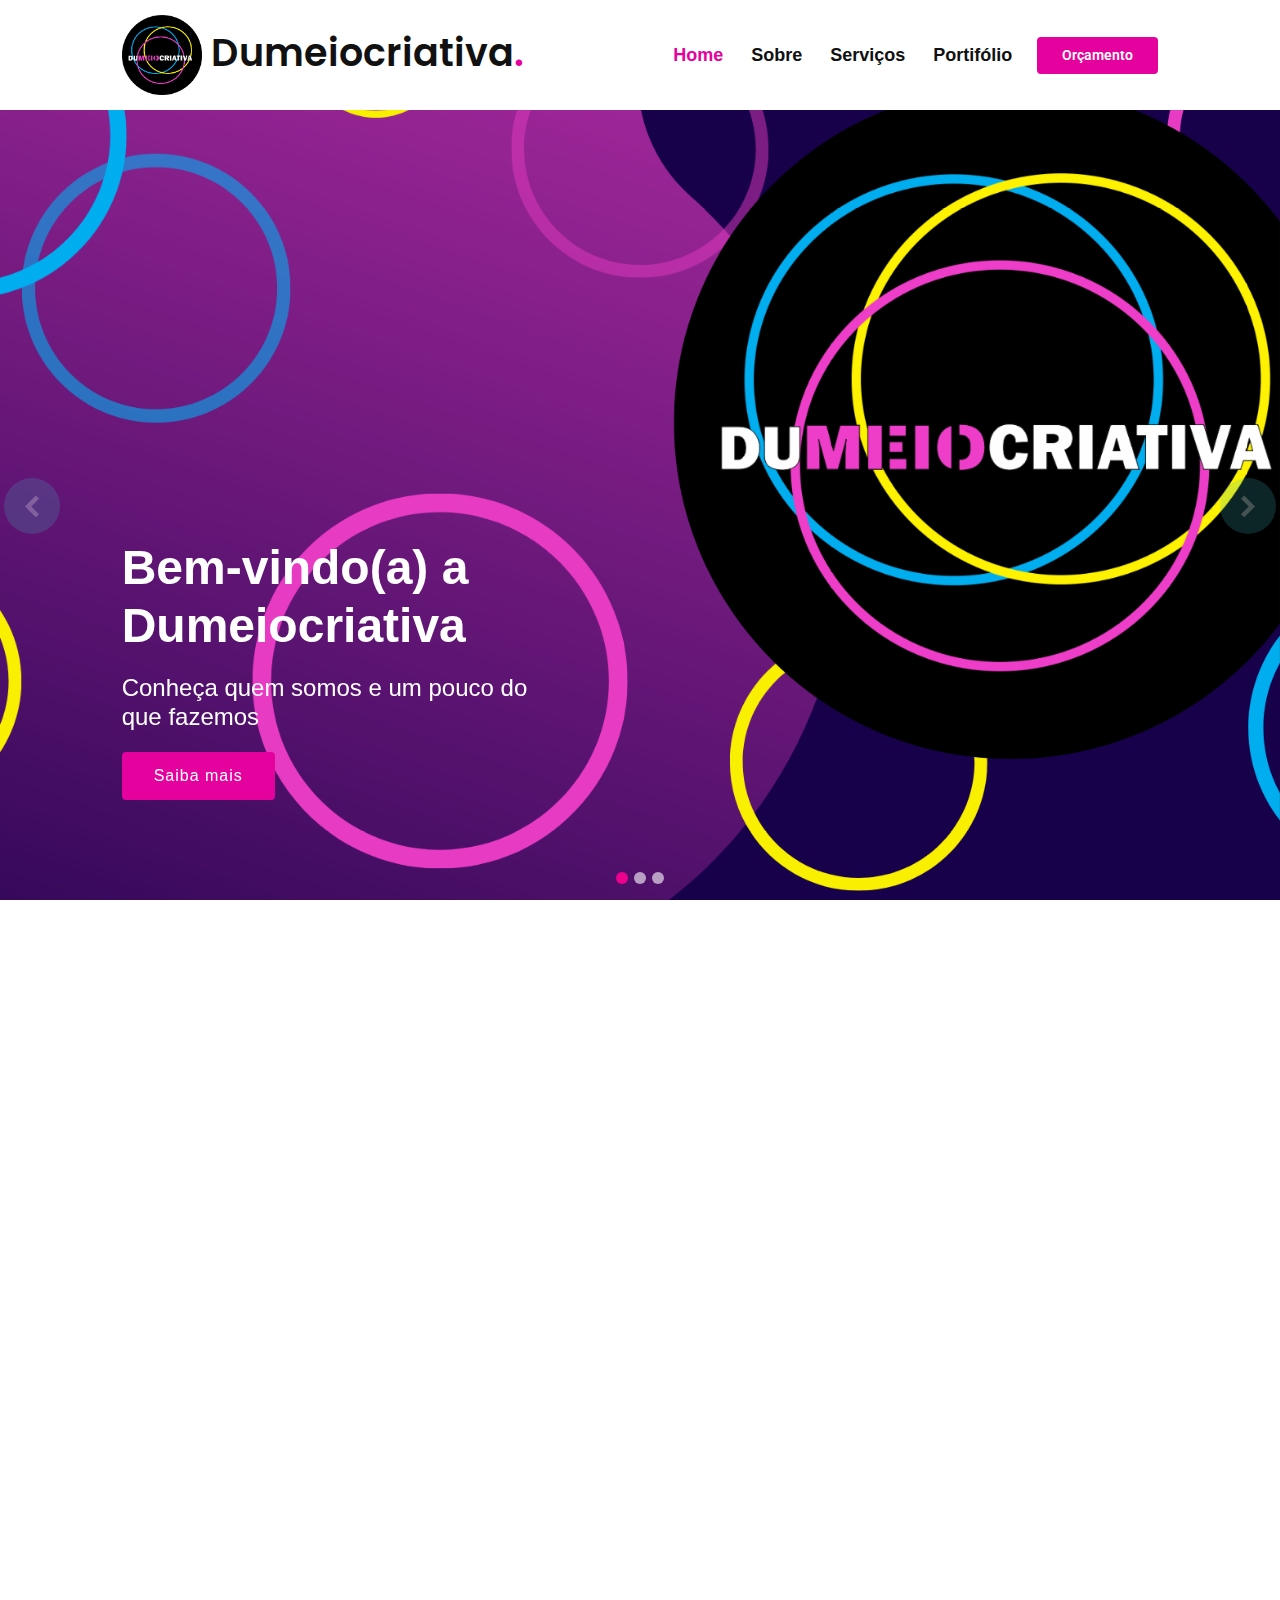
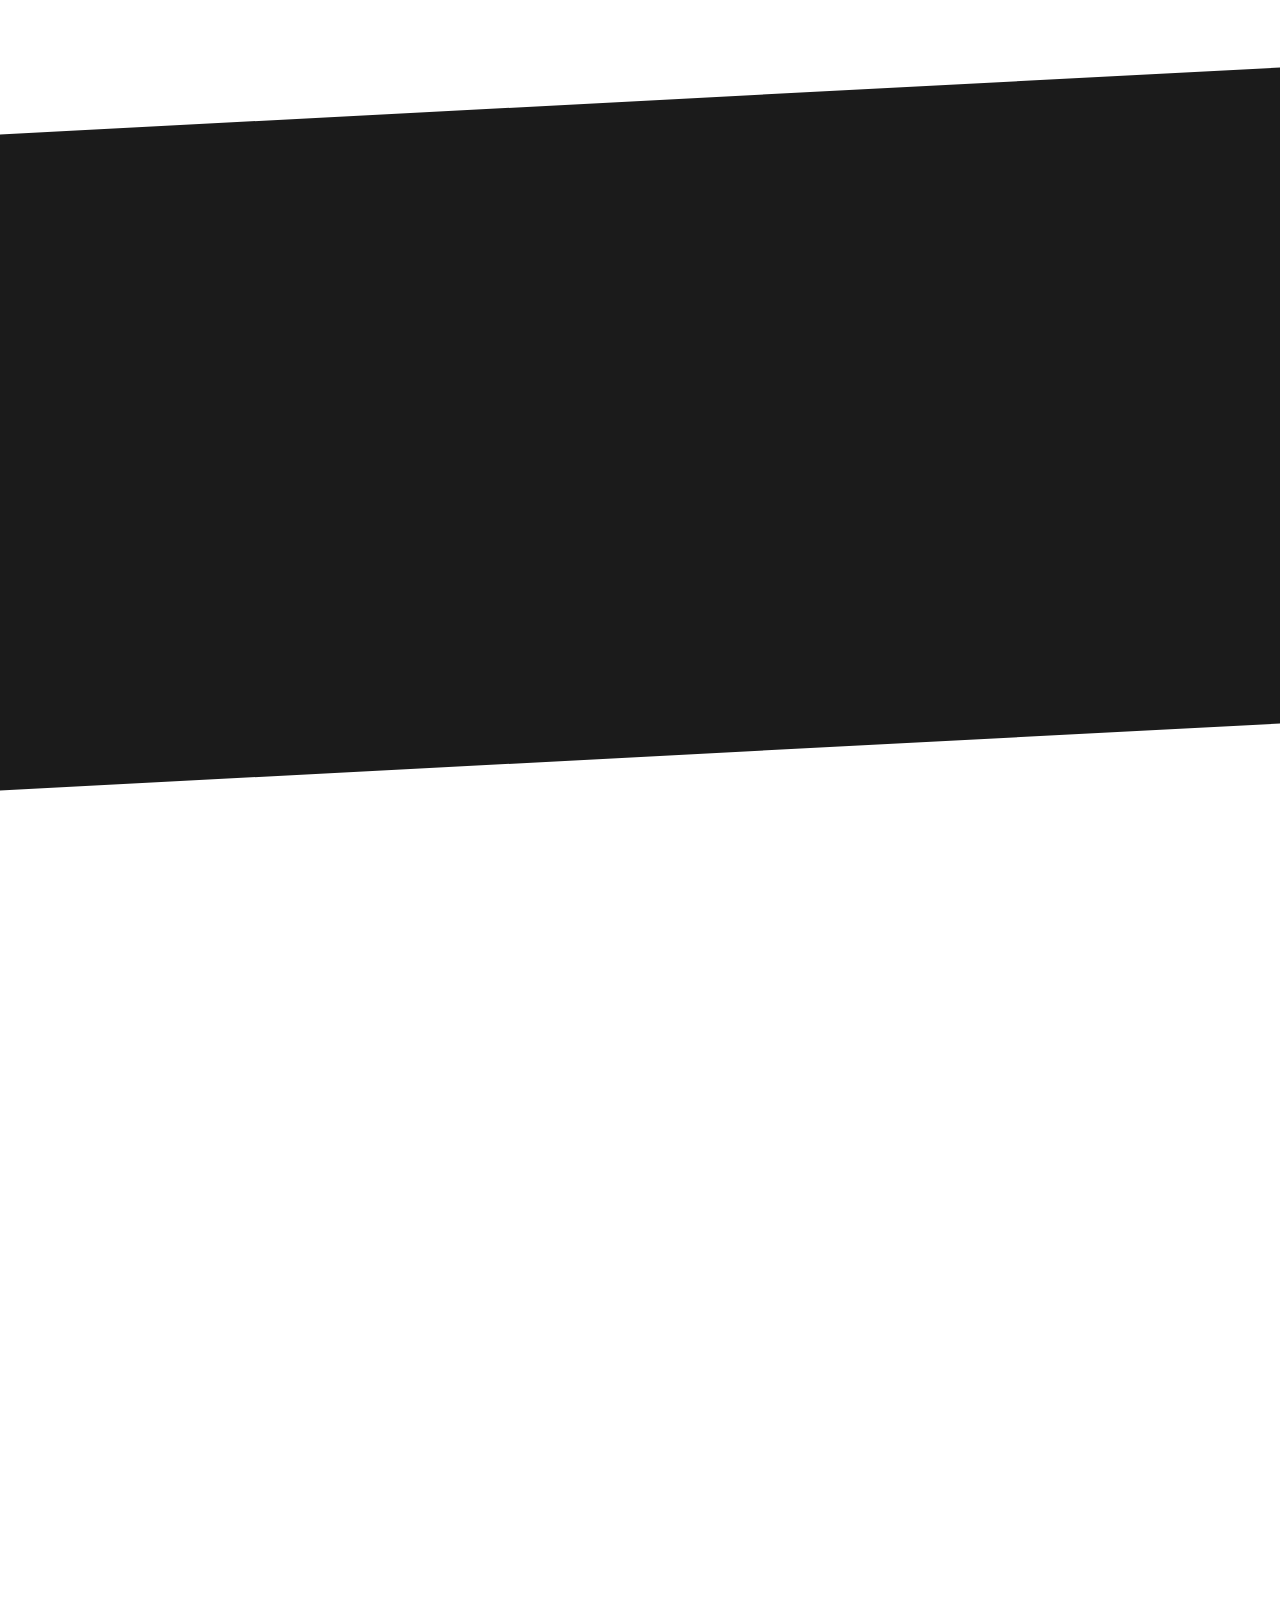
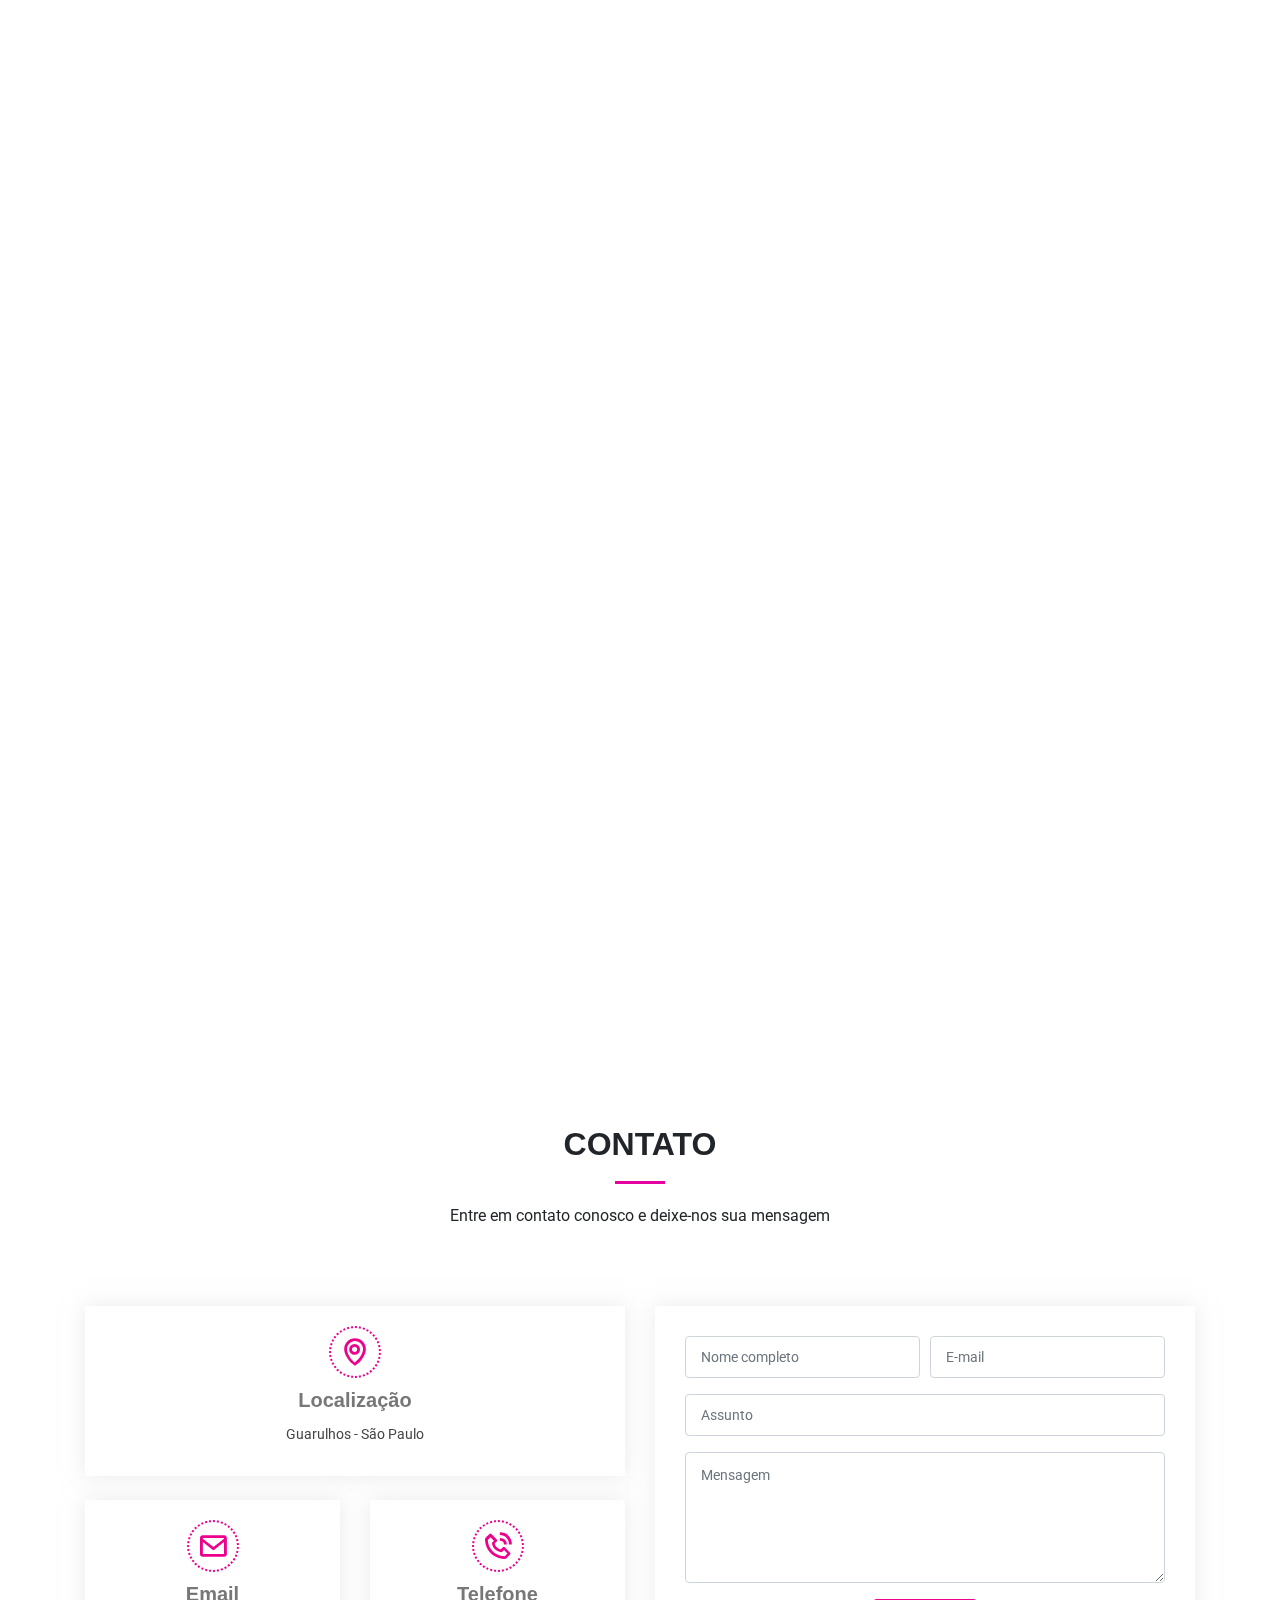
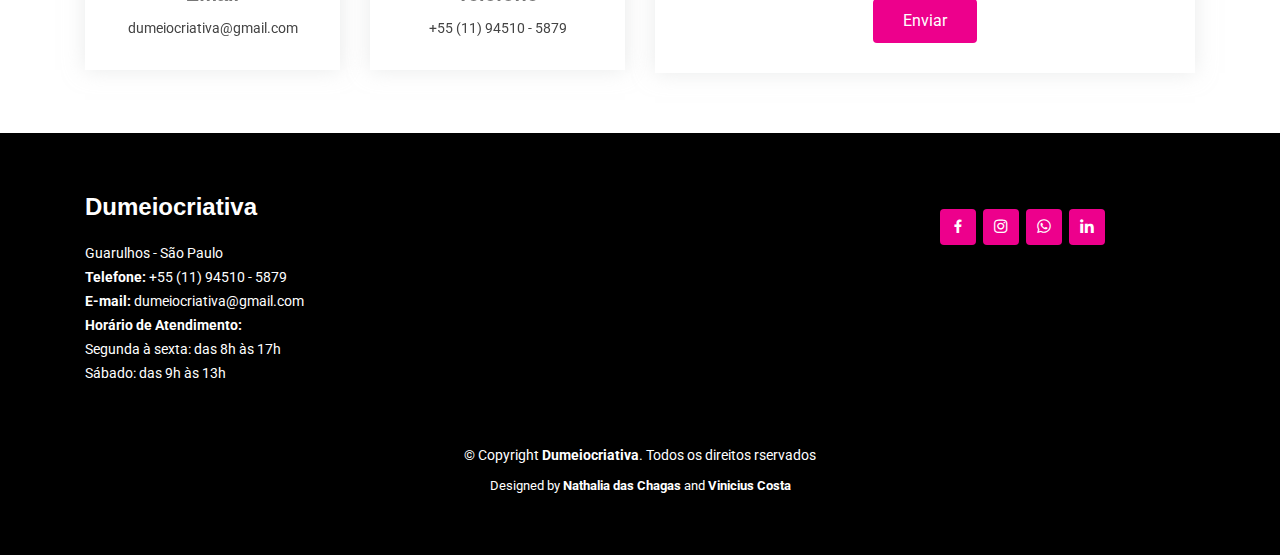
<file: dumeiocriativa/index.html>
<!DOCTYPE html>
<html>

<head>

 <title>Dumeiocriativa</title>
 <meta http-equiv="Content-Type" content="text/html;charset=UTF-8"/>
 <meta http-equiv="content-type" content="application/xhtml+xml; charset=UTF-8"/>
 <meta name="viewport" content="width=device-width, initial-scale=1" /> <!-- fornece instruções ao navegador sobre como controlar as dimensões e a escala da página --> 
 <meta name = "description" content = "Dumeiocriativa"/>
 <meta name = "author" content = "Nathalia Assunção das Chagas"/>

  <!-- Google Fonts -->
  <link href="https://fonts.googleapis.com/css?family=Open+Sans:300,300i,400,400i,600,600i,700,700i|Roboto:300,300i,400,400i,500,500i,600,600i,700,700i|Poppins:300,300i,400,400i,500,500i,600,600i,700,700i" rel="stylesheet">

 <!-- Arquivo CSS (está dentro da pasta assents/css) -->
 <link href="assets/css/style.css" rel="stylesheet">

  <!-- Arquivos CSS online -->
  <link href="assets/vendor/bootstrap/css/bootstrap.min.css" rel="stylesheet">

  <link href="assets/vendor/icofont/icofont.min.css" rel="stylesheet">

  <link href="assets/vendor/boxicons/css/boxicons.min.css" rel="stylesheet">

  <link href="assets/vendor/animate.css/animate.min.css" rel="stylesheet">

  <link href="assets/vendor/owl.carousel/assets/owl.carousel.min.css" rel="stylesheet">

  <link href="assets/vendor/venobox/venobox.css" rel="stylesheet">

  <link href="assets/vendor/aos/aos.css" rel="stylesheet">

  <link rel="shortcut icon" type="Image/x-icon" href="assets/img/Logo dumeio_png2.png"/>

</head>

<body>
 
  <!-- ======= Código do menu ======= -->
  <header id="header" class="fixed-top">
    <div class="container-fluid">
      <div class="row justify-content-center">
        <div class="col-xl-10 d-flex align-items-center">
          <h1 class="logo mr-auto"><img src="assets/img/Logo dumeio_png2.png" alt=""><a href="index.html">  Dumeiocriativa<span>.</span></a></h1>
          
  
          <nav class="nav-menu d-none d-lg-block">
            <ul>
              <li class="active"><a href="#header">Home</a></li>
              <li><a href="#about">Sobre</a></li>
              <li><a href="#services">Serviços</a></li>
              <li><a href="#gallery">Portifólio</a></li>
            </ul>
          </nav><!-- .nav-menu -->
  
          <a href="#contact" class="get-started-btn scrollto">Orçamento</a>
        </div>
      </div>
  
    </div>
  </header><!-- =======Fim do código do menu ======= -->

  <!-- ======= Código da sessão principal - sessão home (hero)/ carrousel ======= -->
  <section id="hero">
    <div id="heroCarousel" class="carousel slide carousel-fade" data-ride="carousel">

      <ol class="carousel-indicators" id="hero-carousel-indicators"></ol>

      <div class="carousel-inner" role="listbox">

        <!-- Slide 1 -->
        <div class="carousel-item active" style="background-image: url(assets/img/1.png)"> <!-- carrousel -->
          <div class="container-fluid" data-aos="zoom-out" data-aos-delay="100">
            <div class="row justify-content-center">
              <div class="col-xl-10">
                <div class="row">
                  <div class="col-xl-5">
                    <h1>Bem-vindo(a) a <span>Dumeiocriativa</span></h2>
                    <h2>Conheça quem somos e um pouco do que fazemos</h2>
                    <a href="#sobre" class="btn-get-started scrollto">Saiba mais</a>
                  </div>
                </div>
              </div>
            </div>
          </div>
        </div>

        <!-- Slide 2 -->
        <div class="carousel-item" style="background-image: url(assets/img/2.png)"> <!-- carrousel -->
          <div class="container-fluid" data-aos="zoom-out" data-aos-delay="100">
            <div class="row justify-content-center">
              <div class="col-xl-10">
                <div class="row">
                  <div class="col-xl-5">
                    <h1>Conheça nossas Redes Sociais</h2>
                    <h2>Conheça um pouco mais da nossa equipe visitando nossas redes sociais</h1>
                    <a href="https://linktr.ee/dumeiocriativa" class="btn-get-started scrollto">Visite</a>
                  </div>
                </div>
              </div>
            </div>
          </div>
        </div>

        <!-- Slide 3 -->
        <div class="carousel-item" style="background-image: url(assets/img/3.png)">
          <div class="container-fluid" data-aos="zoom-out" data-aos-delay="100">
            <div class="row justify-content-center">
              <div class="col-xl-10">
                <div class="row">
                  <div class="col-xl-5">
                    <h1>Em Breve</h2>
                    <h2>Logo mais estaremos disponibilizando compras pelo nosso site!</h1>
                    <a href="#contact" class="btn-get-started scrollto">Faça um orçamento</a> <!-- botão que leva para a sessão 'orçamento'-->
                  </div>
                </div>
              </div>
            </div>
          </div>
        </div>

      </div>

      <a class="carousel-control-prev" href="#heroCarousel" role="button" data-slide="prev">
        <span class="carousel-control-prev-icon icofont-simple-left" aria-hidden="true"></span>
        <span class="sr-only">Previous</span>
      </a>

      <a class="carousel-control-next" href="#heroCarousel" role="button" data-slide="next">
        <span class="carousel-control-next-icon icofont-simple-right" aria-hidden="true"></span>
        <span class="sr-only">Next</span>
      </a>

    </div>
  </section><!-- =======Fim do código do carrousel======= -->

  <main id="main">

    <section id="about" class="about">
      <div class="container" data-aos="fade-up">
  
        <div class="section-title">
          <h2>Sobre Nós</h2>
          <p> A DuMeio é uma empresa que fornece produtos gráficos com um ótimo design</p>
        </div>
  
        <div class="row">
          <div class="col-lg-6" data-aos="fade-right">
            <img src="assets/img/Logo_dumeio.png" class="img-fluid" alt="">
          </div>
          <div class="col-lg-6 pt-4 pt-lg-0 content" data-aos="fade-left">
            <h3>DuMeio: o seu produto com o melhor design</h3>
            <p>
              A DuMeio nasceu em 2020 como uma empresa que atende serviços e produtos personalizados com um ótimo design e com alta qualidade.
            </p>
          
            
          </div>
        </div>
  
      </div>
    </section>

    <!-- ======= sobre Section ======= -->
    <section id="sobre" class="about section-bg">
      <div class="container" data-aos="fade-up">

        <div class="row no-gutters">
          <div class="content col-xl-5 d-flex align-items-stretch">
            <div class="content">
              <h3>Conheça alguns dos conceitos que seguimos</h3>
              <p>
                Apenas um textinho aleatório para o campo não ficar vazio
              </p>
              <a href="#" class="about-btn"><span>Sobre nós</span> <i class="bx bx-chevron-right"></i></a>
            </div>
          </div>
          <div class="col-xl-7 d-flex align-items-stretch">
            <div class="icon-boxes d-flex flex-column justify-content-center">
              <div class="row">
                <div class="col-md-6 icon-box" data-aos="fade-up" data-aos-delay="100">
                  <i class="icofont-favourite"></i>
                  <h4>Nosso Diferencial</h4>
                  <i class="icofont-check-circled"></i>Fazemos entregas rápidas, produtos de qualidade e focamos sempre no melhor design para os nossos clientes
                </div>
                <div class="col-md-6 icon-box" data-aos="fade-up" data-aos-delay="200">
                  <i class="icofont-bullseye"></i>
                  <h4>Missão</h4>
                  <i class="icofont-check-circled"></i> Fornecer produtos gráficos de ótima qualidade e um design que atende as demandas de nossos clientes. Procuramos sempre entregar nossos produtos no menor tempo possível. </li>
                </div>
                <div class="col-md-6 icon-box" data-aos="fade-up" data-aos-delay="300">
                  <i class="icofont-eye"></i>
                  <h4>Visão</h4>
                  <i class="icofont-check-circled"></i> Ser a melhor empresa gráfiaca de Guarulhos que entrega produtos e serviços gráficos persnoalizados
                </div>
                <div class="col-md-6 icon-box" data-aos="fade-up" data-aos-delay="400">
                  <i class="bx bx-shield"></i>
                  <h4>Valores</h4>
                  <ul>
                    <i class="icofont-check-circled"></i> Ética
                    <br/>
                    <i class="icofont-check-circled"></i> Rapidez
                    <br/>
                    <i class="icofont-check-circled"></i> Qualidade
                    <br/>
                    <i class="icofont-check-circled"></i> Bom antendimento
                  </ul>
                </div>
              </div>
            </div><!-- End .content-->
          </div>
        </div>

      </div>
    </section><!-- End About Section -->

    <section id="services" class="services services">
      <div class="container" data-aos="fade-up">

        <div class="section-title">
          <h2>Serviços</h2>
          <p>Conheça nosso serviços e produtos</p>
        </div>

        <div class="row">
          <div class="col-lg-4 col-md-6 icon-box" data-aos="zoom-in" data-aos-delay="100">
            <div class="icon"><i class="icofont-tag"></i></div> <!-- essa segunda class é a que define o icone que aparece no serviços. Eu coloquei um ícone de tag, mas vc pode mudar. Eu peguei nesse site aqui (https://www.icofont.com/) 
            você só precisa olhar os ícones que tem no site e colocar o nome do ícone na frente do icofont. Ex: icofont-nomedoicone-->
            <h4 class="title"><a href="">Nomes Personalizados</a></h4>
            <p class="description">Nomes personalizados em PVC expandido. Disponível em diferentes tamanhos com personagens e cores à escolha do cliente.</p>
            <br />
            <a href="#" class="service-btn"><span>Faça um orçamento</span> <i class="bx bx-chevron-right"></i></a>
          </div>
          <div class="col-lg-4 col-md-6 icon-box" data-aos="zoom-in" data-aos-delay="200">
            <div class="icon"><i class="icofont-tag"></i></div>
            <h4 class="title"><a href="">Logos Personalizados</a></h4>
            <p class="description">Invista em seu logo e mostre o diferencial da sua empresa! Logo personalizado em PVC expandido. Disponivel em diferentes tamanhos com a arte escolhida pelo cliente.</p>
            <a href="#" class="service-btn"><span>Faça um orçamento</span> <i class="bx bx-chevron-right"></i></a>
          </div>
          <div class="col-lg-4 col-md-6 icon-box" data-aos="zoom-in" data-aos-delay="300">
            <div class="icon"><i class="icofont-tag"></i></div>
            <h4 class="title"><a href="">Centros de mesa</a></h4>
            <p class="description">Centros de mesa persnoalizados em pvc expandido. DIsponível em diferentes tamanhos com personagens e cores à escolha do cliente.</p>
            <a href="#" class="service-btn"><span>Faça um orçamento</span> <i class="bx bx-chevron-right"></i></a>
          </div>
          <div class="col-lg-4 col-md-6 icon-box" data-aos="zoom-in" data-aos-delay="100">
            <div class="icon"><i class="icofont-tag"></i></div>
            <h4 class="title"><a href="">Canecas Personalizadas</a></h4>
            <p class="description">Canecas personalizadas em porcelana branca com tamanho de 96X223mm. A estampa é feita de acordo com a escolha do cliente, sendo possível utilizar fotos.</p>
            <a href="#" class="service-btn"><span>Faça um orçamento</span> <i class="bx bx-chevron-right"></i></a>
          </div>
          <div class="col-lg-4 col-md-6 icon-box" data-aos="zoom-in" data-aos-delay="200">
            <div class="icon"><i class="icofont-tag"></i></div>
            <h4 class="title"><a href="">Adesivos</a></h4>
            <p class="description">At vero eos et accusamus et iusto odio dignissimos ducimus qui blanditiis praesentium voluptatum deleniti atque</p>
            <a href="#" class="service-btn"><span>Faça um orçamento</span> <i class="bx bx-chevron-right"></i></a>
          </div>
          <div class="col-lg-4 col-md-6 icon-box" data-aos="zoom-in" data-aos-delay="300">
            <div class="icon"><i class="icofont-tag"></i></div>
            <h4 class="title"><a href="">Cartão de visita</a></h4>
            <p class="description">Textinho aleatório só para a caixa não fica vazia</p>
            <a href="#" class="service-btn"><span>Faça um orçamento</span> <i class="bx bx-chevron-right"></i></a>
          </div>
          <div class="col-lg-4 col-md-6 icon-box" data-aos="zoom-in" data-aos-delay="300">
            <div class="icon"><i class="icofont-tag"></i></div>
            <h4 class="title"><a href="">Faixas</a></h4>
            <p class="description">Textinho aleatório só para a caixa não fica vazia</p>
            <a href="#" class="service-btn"><span>Faça um orçamento</span> <i class="bx bx-chevron-right"></i></a>
          </div>
          <div class="col-lg-4 col-md-6 icon-box" data-aos="zoom-in" data-aos-delay="300">
            <div class="icon"><i class="icofont-tag"></i></div>
            <h4 class="title"><a href="">Banners</a></h4>
            <p class="description">Textinho aleatório só para a caixa não fica vazia</p>
            <a href="#" class="service-btn"><span>Faça um orçamento</span> <i class="bx bx-chevron-right"></i></a>
          </div>
          <div class="col-lg-4 col-md-6 icon-box" data-aos="zoom-in" data-aos-delay="300">
            <div class="icon"><i class="icofont-tag"></i></div>
            <h4 class="title"><a href="">Cartazes</a></h4>
            <p class="description">Textinho aleatório só para a caixa não fica vazia</p>
            <a href="#" class="service-btn"><span>Faça um orçamento</span> <i class="bx bx-chevron-right"></i></a>
          </div>
          <div class="col-lg-4 col-md-6 icon-box" data-aos="zoom-in" data-aos-delay="300">
            <div class="icon"><i class="icofont-tag"></i></div>
            <h4 class="title"><a href="">Folders</a></h4>
            <p class="description">Textinho aleatório só para a caixa não fica vazia</p>
            <a href="#" class="service-btn"><span>Faça um orçamento</span> <i class="bx bx-chevron-right"></i></a>
          </div>
          <div class="col-lg-4 col-md-6 icon-box" data-aos="zoom-in" data-aos-delay="300">
            <div class="icon"><i class="icofont-tag"></i></div>
            <h4 class="title"><a href="">Folhetos</a></h4>
            <p class="description">Textinho aleatório só para a caixa não fica vazia</p>
            <a href="#" class="service-btn"><span>Faça um orçamento</span> <i class="bx bx-chevron-right"></i></a>
          </div>
          <div class="col-lg-4 col-md-6 icon-box" data-aos="zoom-in" data-aos-delay="300">
            <div class="icon"><i class="icofont-tag"></i></div>
            <h4 class="title"><a href="">Artesanais</a></h4>
            <p class="description">Textinho aleatório só para a caixa não fica vazia</p>
            <a href="#" class="service-btn"><span>Faça um orçamento</span> <i class="bx bx-chevron-right"></i></a>
          </div>
        </div>

      </div>
    </section><!-- ======= Fim da sessão 'serviços'' ======= -->

    <!-- ======= Código da galeria de imagens dos produtos ======= -->
    <section id="gallery" class="gallery">
      <div class="container" data-aos="fade-up">

        <div class="section-title">
          <h2>Galeria</h2>
          <p>Conheça um pouco mais sobre nosso produtos e serviços.</p>
        </div>

        <div class="owl-carousel gallery-carousel" data-aos="fade-up" data-aos-delay="100">
          <a href="assets/img/gallery/gallery-1.jpg" class="venobox" data-gall="gallery-carousel"><img src="assets/img/gallery/gallery-1.jpg" alt=""></a>
          <a href="assets/img/gallery/gallery-6.jpg" class="venobox" data-gall="gallery-carousel"><img src="assets/img/gallery/gallery-6.jpg" alt=""></a>
          <a href="assets/img/gallery/gallery-7.jpg" class="venobox" data-gall="gallery-carousel"><img src="assets/img/gallery/gallery-7.jpg" alt=""></a>
          <a href="assets/img/gallery/gallery-8.jpg" class="venobox" data-gall="gallery-carousel"><img src="assets/img/gallery/gallery-8.jpg" alt=""></a>
          <a href="assets/img/gallery/gallery-8.jpg" class="venobox" data-gall="gallery-carousel"><img src="assets/img/gallery/gallery-9.jpg" alt=""></a>
          <a href="assets/img/gallery/gallery-8.jpg" class="venobox" data-gall="gallery-carousel"><img src="assets/img/gallery/gallery-10.jpg" alt=""></a>
          <a href="assets/img/gallery/gallery-8.jpg" class="venobox" data-gall="gallery-carousel"><img src="assets/img/gallery/gallery-11.jpg" alt=""></a>
        </div>

      </div>
    </section><!-- ======= Fim da sessão 'galeria' ======= -->


    <!-- ======= Código da sessão 'contato' ======= -->
    <section id="contact" class="contact">
      <div class="container">

        <div class="section-title">
          <h2>Contato</h2>
          <p>Entre em contato conosco e deixe-nos sua mensagem</p>
        </div>

      </div>

      <div>

      </div>

      <div class="container">

        <div class="row mt-5">

          <div class="col-lg-6">

            <div class="row">
              <div class="col-md-12">
                <div class="info-box">
                  <i class="bx bx-map"></i>
                  <h3>Localização</h3>
                  <p>Guarulhos - São Paulo</p>
                </div>
              </div>
              <div class="col-md-6">
                <div class="info-box mt-4">
                  <i class="bx bx-envelope"></i>
                  <h3>Email</h3>
                  <p>dumeiocriativa@gmail.com</p>
                </div>
              </div>
              <div class="col-md-6">
                <div class="info-box mt-4">
                  <i class="bx bx-phone-call"></i>
                  <h3>Telefone</h3>
                  <p>+55 (11) 94510 - 5879</p>
                </div>
              </div>
            </div>

          </div>
          <!-- Esse molde que eu peguei já vem com o banco do formulário, então recomendo que você dê uma conferida e veja se precisa altera algo-->
          <div class="col-lg-6">
            <form action="forms/contact.php" method="post" role="form" class="php-email-form">
              <div class="form-row">
                <div class="col form-group">
                  <input type="text" name="name" class="form-control" id="name" placeholder="Nome completo" data-rule="minlen:4" data-msg="Insira no mínimo 4 caracteres" />
                  <div class="validate"></div>
                </div>
                <div class="col form-group">
                  <input type="email" class="form-control" name="email" id="email" placeholder="E-mail" data-rule="email" data-msg="Insira um email válido" />
                  <div class="validate"></div>
                </div>
              </div>
              <div class="form-group">
                <input type="text" class="form-control" name="subject" id="subject" placeholder="Assunto" data-rule="minlen:4" data-msg="Insira no minímo 8 caracteres" />
                <div class="validate"></div>
              </div>
              <div class="form-group">
                <textarea class="form-control" name="message" rows="5" data-rule="required" data-msg="Please write something for us" placeholder="Mensagem"></textarea>
                <div class="validate"></div>
              </div>
              <div class="mb-3">
                <div class="loading">Carregando</div>
                <div class="error-message"></div>
                <div class="sent-message">Sua mensagem foi enviada com sucesso!</div>
              </div>
              <div class="text-center"><button type="submit">Enviar</button></div>
            </form>
          </div>

        </div>

      </div>
    </section><!-- ======= Fim da sessão 'contato' ======= -->

  </main><!-- End #main -->

  <!-- ======= Código da sessão de rodapé ======= --> <!-- Aqui você pode colocar mais alguma coisa se quiser. Achei que ficou muito vazio-->
  <footer id="footer">
    <div class="footer-top">
      <div class="container">
        <div class="row">

          <div class="col-lg-3 col-md-6">
            <div class="footer-info">
              <h3>Dumeiocriativa</h3>
              <p>
                Guarulhos - São Paulo
                <br/>
                <strong>Telefone:</strong> +55 (11) 94510 - 5879<br>
                <strong>E-mail:</strong> dumeiocriativa@gmail.com<br>
                <strong> Horário de Atendimento: </strong>
                <br/>
                Segunda à sexta: das 8h às 17h
                <br/>
                Sábado: das 9h às 13h
              </p>
            </div>
          </div>
          <div class="col-lg-6 col-md-6">
          </div>
          <div class="col-lg-3 col-md-6">
            <div class="social-links mt-3">
              <a href="https://www.facebook.com/dumeiocriativa" class="facebook"><i class="bx bxl-facebook"></i></a>
              <a href="https://www.instagram.com/dumeiocriativa/" class="instagram"><i class="bx bxl-instagram"></i></a>
              <a href="https://wa.me/5511945105879" class="whastapp"><i class="bx bxl-whatsapp"></i></a>
              <a href="#" class="linkedin"><i class="bx bxl-linkedin"></i></a>
            </div>
        </div>
      </div>
    </div>

    <div class="container">
      <div class="copyright">
        &copy; Copyright <strong><span>Dumeiocriativa</span></strong>. Todos os direitos rservados
      </div>
      <div class="credits">
        Designed by <b>Nathalia das Chagas</b> and <b> Vinicius Costa </b>
      </div>
    </div>
  </footer><!-- ======= Fim do código de rodapé ======= -->

  <div id="preloader"></div>
  <a href="#" class="back-to-top"><i class="icofont-simple-up"></i></a>

  <!-- Vendor JS Files -->
  <script src="assets/vendor/jquery/jquery.min.js"></script>
  <script src="assets/vendor/bootstrap/js/bootstrap.bundle.min.js"></script>
  <script src="assets/vendor/jquery.easing/jquery.easing.min.js"></script>
  <script src="assets/vendor/php-email-form/validate.js"></script>
  <script src="assets/vendor/waypoints/jquery.waypoints.min.js"></script>
  <script src="assets/vendor/counterup/counterup.min.js"></script>
  <script src="assets/vendor/owl.carousel/owl.carousel.min.js"></script>
  <script src="assets/vendor/venobox/venobox.min.js"></script>
  <script src="assets/vendor/aos/aos.js"></script>

  <!-- Template Main JS File -->
  <script src="assets/js/main.js"></script>

</body>

</html>
</file>
<file: dumeiocriativa/assets/vendor/venobox/venobox.css>
/* ------ venobox.css --------*/
.vbox-overlay *, .vbox-overlay *:before, .vbox-overlay *:after{
    -webkit-backface-visibility: hidden;
    -webkit-box-sizing:border-box;
    -moz-box-sizing:border-box;
    box-sizing:border-box;
}
.vbox-overlay * { 
    -webkit-backface-visibility: visible;
    backface-visibility: visible;
}
.vbox-overlay{
    display: -webkit-flex;
    display: flex;
    -webkit-flex-direction: column;
    flex-direction: column;
    -webkit-justify-content: center;
    justify-content: center;
    -webkit-align-items: center;
    align-items: center;
    position: fixed;
    left: 0;
    top: 0;
    bottom: 0;
    right: 0;
    z-index: 999999;
}

/* ----- navigation ----- */
.vbox-title{
    width: 100%;
    height: 40px;
    float: left;
    text-align: center;
    line-height: 28px;
    font-size: 12px;
    padding: 6px 50px;
    overflow: hidden;
    position: fixed;
    display: none;
    left: 0;
    z-index: 89;
}
.vbox-close{
    cursor: pointer;
    position: fixed;
    top: -1px;
    right: 0;
    width: 50px;
    height: 40px;
    padding: 6px;
    display: block;
    background-position:10px center;
    overflow: hidden;
    font-size: 24px;
    line-height: 1;
    text-align: center;
    z-index: 99;
}
.vbox-left{
    cursor: pointer;
    position: fixed;
    left: 0;
    height: 40px;
    overflow: hidden;
    line-height: 28px;
    font-size: 12px;
    z-index: 99;
    display: flex;
    align-items:center;
}
.vbox-num{
    display: inline-block;
    margin: 6px 0 6px 15px;
}
/* ----- Social share ----- */
.vbox-share{
    line-height: 28px;
    font-size: 12px;
    overflow: hidden;
    position: fixed;
    left: 0;
    z-index: 98;
    display: flex;
    align-items:center;
    justify-content: center;
    width: 100%;
    text-align: center;
}
.vbox-share svg{
    max-height: 28px;
    width: 28px;
    z-index: 10;
    margin-left: 12px;
    margin-top: 6px;
    margin-bottom: 6px;
    vertical-align: middle;
}


/* ----- navigation ARROWS ----- */
.vbox-next, .vbox-prev{
    position: fixed;
    top: 50%;
    margin-top: -15px;
    overflow: hidden;
    cursor: pointer;
    display: block;
    width: 45px;
    height: 45px;
    z-index: 99;
}
.vbox-next span, .vbox-prev span{
    position: relative;
    width: 20px;
    height: 20px;
    border: 2px solid transparent;
    border-top-color: #B6B6B6;
    border-right-color: #B6B6B6;
    text-indent: -100px;
    position: absolute;
    top: 8px;
    display: block;
}
.vbox-prev{
    left: 15px;
}
.vbox-next{
    right: 15px;
}
.vbox-prev span{
    left: 10px;
    -ms-transform: rotate(-135deg);
    -webkit-transform: rotate(-135deg);
    transform: rotate(-135deg);
}
.vbox-next span{
    -ms-transform: rotate(45deg);
    -webkit-transform: rotate(45deg);
    transform: rotate(45deg);
    right: 10px;
}
/* ------- inline window ------ */
.vbox-inline{
    width: 420px;
    height: 315px;
    height: 70vh;
    padding: 10px;
    background: #fff;
    margin: 0 auto;
    overflow: auto;
    text-align: left;
}
/* ------- Video & iFrames window ------ */
.venoframe{
    max-width: 100%;
    width: 100%;
    border: none;
    width: 100%;
    height: 260px;
    height: 70vh;
}
.venoframe.vbvid{
    height: 260px;
}
@media (min-width: 768px) {
    .venoframe, .vbox-inline{
        width: 90%;
        height: 360px;
        height: 70vh;
    }
    .venoframe.vbvid{
        width: 640px;
        height: 360px;
    }
}
@media (min-width: 992px) {
    .venoframe, .vbox-inline{
        max-width: 1200px;
        width: 80%;
        height: 540px;
        height: 70vh;
    }
    .venoframe.vbvid{
        width: 960px;
        height: 540px;
    }
}
/* 
Please do NOT edit this part! 
or at least read this note: http://i.imgur.com/7C0ws9e.gif
*/
.vbox-open{
    overflow: hidden;
}
.vbox-container{
    position: absolute;
    left: 0;
    right: 0;
    top: 0;
    bottom: 0;
    overflow-x: hidden;
    overflow-y: scroll;
    overflow-scrolling: touch;
    -webkit-overflow-scrolling: touch;
    z-index: 20;
    max-height: 100%;

}

.vbox-content{
    text-align: center;
    float: left;
    width: 100%;
    position: relative;
    overflow: hidden;
    padding: 20px 4%;
}
.vbox-container img{
    max-width: 100%;
    height: auto;
}
.vbox-figlio{
    box-shadow: 0 0 12px rgba(0,0,0,0.19), 0 6px 6px rgba(0,0,0,0.23);
    max-width: 100%;
    text-align: initial;
}
img.vbox-figlio{
    -webkit-user-select: none;
-khtml-user-select: none;
-moz-user-select: none;
-o-user-select: none;
user-select: none;
}
.vbox-content.swipe-left{
    margin-left: -200px !important;
}
.vbox-content.swipe-right{
    margin-left: 200px !important;
}
.vbox-animated{
    webkit-transition: margin 300ms ease-out;
    transition: margin 300ms ease-out;
}

/* ---------- preloader ----------
 * SPINKIT 
 * http://tobiasahlin.com/spinkit/
-------------------------------- */
.sk-double-bounce,.sk-rotating-plane{width:40px;height:40px;margin:40px auto}.sk-rotating-plane{background-color:#333;-webkit-animation:sk-rotatePlane 1.2s infinite ease-in-out;animation:sk-rotatePlane 1.2s infinite ease-in-out}@-webkit-keyframes sk-rotatePlane{0%{-webkit-transform:perspective(120px) rotateX(0) rotateY(0);transform:perspective(120px) rotateX(0) rotateY(0)}50%{-webkit-transform:perspective(120px) rotateX(-180.1deg) rotateY(0);transform:perspective(120px) rotateX(-180.1deg) rotateY(0)}100%{-webkit-transform:perspective(120px) rotateX(-180deg) rotateY(-179.9deg);transform:perspective(120px) rotateX(-180deg) rotateY(-179.9deg)}}@keyframes sk-rotatePlane{0%{-webkit-transform:perspective(120px) rotateX(0) rotateY(0);transform:perspective(120px) rotateX(0) rotateY(0)}50%{-webkit-transform:perspective(120px) rotateX(-180.1deg) rotateY(0);transform:perspective(120px) rotateX(-180.1deg) rotateY(0)}100%{-webkit-transform:perspective(120px) rotateX(-180deg) rotateY(-179.9deg);transform:perspective(120px) rotateX(-180deg) rotateY(-179.9deg)}}.sk-double-bounce{position:relative}.sk-double-bounce .sk-child{width:100%;height:100%;border-radius:50%;background-color:#333;opacity:.6;position:absolute;top:0;left:0;-webkit-animation:sk-doubleBounce 2s infinite ease-in-out;animation:sk-doubleBounce 2s infinite ease-in-out}.sk-chasing-dots .sk-child,.sk-spinner-pulse,.sk-three-bounce .sk-child{background-color:#333;border-radius:100%}.sk-double-bounce .sk-double-bounce2{-webkit-animation-delay:-1s;animation-delay:-1s}@-webkit-keyframes sk-doubleBounce{0%,100%{-webkit-transform:scale(0);transform:scale(0)}50%{-webkit-transform:scale(1);transform:scale(1)}}@keyframes sk-doubleBounce{0%,100%{-webkit-transform:scale(0);transform:scale(0)}50%{-webkit-transform:scale(1);transform:scale(1)}}.sk-wave{margin:40px auto;width:50px;height:40px;text-align:center;font-size:10px}.sk-wave .sk-rect{background-color:#333;height:100%;width:6px;display:inline-block;-webkit-animation:sk-waveStretchDelay 1.2s infinite ease-in-out;animation:sk-waveStretchDelay 1.2s infinite ease-in-out}.sk-wave .sk-rect1{-webkit-animation-delay:-1.2s;animation-delay:-1.2s}.sk-wave .sk-rect2{-webkit-animation-delay:-1.1s;animation-delay:-1.1s}.sk-wave .sk-rect3{-webkit-animation-delay:-1s;animation-delay:-1s}.sk-wave .sk-rect4{-webkit-animation-delay:-.9s;animation-delay:-.9s}.sk-wave .sk-rect5{-webkit-animation-delay:-.8s;animation-delay:-.8s}@-webkit-keyframes sk-waveStretchDelay{0%,100%,40%{-webkit-transform:scaleY(.4);transform:scaleY(.4)}20%{-webkit-transform:scaleY(1);transform:scaleY(1)}}@keyframes sk-waveStretchDelay{0%,100%,40%{-webkit-transform:scaleY(.4);transform:scaleY(.4)}20%{-webkit-transform:scaleY(1);transform:scaleY(1)}}.sk-wandering-cubes{margin:40px auto;width:40px;height:40px;position:relative}.sk-wandering-cubes .sk-cube{background-color:#333;width:10px;height:10px;position:absolute;top:0;left:0;-webkit-animation:sk-wanderingCube 1.8s ease-in-out -1.8s infinite both;animation:sk-wanderingCube 1.8s ease-in-out -1.8s infinite both}.sk-chasing-dots,.sk-spinner-pulse{width:40px;height:40px;margin:40px auto}.sk-wandering-cubes .sk-cube2{-webkit-animation-delay:-.9s;animation-delay:-.9s}@-webkit-keyframes sk-wanderingCube{0%{-webkit-transform:rotate(0);transform:rotate(0)}25%{-webkit-transform:translateX(30px) rotate(-90deg) scale(.5);transform:translateX(30px) rotate(-90deg) scale(.5)}50%{-webkit-transform:translateX(30px) translateY(30px) rotate(-179deg);transform:translateX(30px) translateY(30px) rotate(-179deg)}50.1%{-webkit-transform:translateX(30px) translateY(30px) rotate(-180deg);transform:translateX(30px) translateY(30px) rotate(-180deg)}75%{-webkit-transform:translateX(0) translateY(30px) rotate(-270deg) scale(.5);transform:translateX(0) translateY(30px) rotate(-270deg) scale(.5)}100%{-webkit-transform:rotate(-360deg);transform:rotate(-360deg)}}@keyframes sk-wanderingCube{0%{-webkit-transform:rotate(0);transform:rotate(0)}25%{-webkit-transform:translateX(30px) rotate(-90deg) scale(.5);transform:translateX(30px) rotate(-90deg) scale(.5)}50%{-webkit-transform:translateX(30px) translateY(30px) rotate(-179deg);transform:translateX(30px) translateY(30px) rotate(-179deg)}50.1%{-webkit-transform:translateX(30px) translateY(30px) rotate(-180deg);transform:translateX(30px) translateY(30px) rotate(-180deg)}75%{-webkit-transform:translateX(0) translateY(30px) rotate(-270deg) scale(.5);transform:translateX(0) translateY(30px) rotate(-270deg) scale(.5)}100%{-webkit-transform:rotate(-360deg);transform:rotate(-360deg)}}.sk-spinner-pulse{-webkit-animation:sk-pulseScaleOut 1s infinite ease-in-out;animation:sk-pulseScaleOut 1s infinite ease-in-out}@-webkit-keyframes sk-pulseScaleOut{0%{-webkit-transform:scale(0);transform:scale(0)}100%{-webkit-transform:scale(1);transform:scale(1);opacity:0}}@keyframes sk-pulseScaleOut{0%{-webkit-transform:scale(0);transform:scale(0)}100%{-webkit-transform:scale(1);transform:scale(1);opacity:0}}.sk-chasing-dots{position:relative;text-align:center;-webkit-animation:sk-chasingDotsRotate 2s infinite linear;animation:sk-chasingDotsRotate 2s infinite linear}.sk-chasing-dots .sk-child{width:60%;height:60%;display:inline-block;position:absolute;top:0;-webkit-animation:sk-chasingDotsBounce 2s infinite ease-in-out;animation:sk-chasingDotsBounce 2s infinite ease-in-out}.sk-chasing-dots .sk-dot2{top:auto;bottom:0;-webkit-animation-delay:-1s;animation-delay:-1s}@-webkit-keyframes sk-chasingDotsRotate{100%{-webkit-transform:rotate(360deg);transform:rotate(360deg)}}@keyframes sk-chasingDotsRotate{100%{-webkit-transform:rotate(360deg);transform:rotate(360deg)}}@-webkit-keyframes sk-chasingDotsBounce{0%,100%{-webkit-transform:scale(0);transform:scale(0)}50%{-webkit-transform:scale(1);transform:scale(1)}}@keyframes sk-chasingDotsBounce{0%,100%{-webkit-transform:scale(0);transform:scale(0)}50%{-webkit-transform:scale(1);transform:scale(1)}}.sk-three-bounce{margin:40px auto;width:80px;text-align:center}.sk-three-bounce .sk-child{width:20px;height:20px;display:inline-block;-webkit-animation:sk-three-bounce 1.4s ease-in-out 0s infinite both;animation:sk-three-bounce 1.4s ease-in-out 0s infinite both}.sk-circle .sk-child:before,.sk-fading-circle .sk-circle:before{display:block;border-radius:100%;content:'';background-color:#333}.sk-three-bounce .sk-bounce1{-webkit-animation-delay:-.32s;animation-delay:-.32s}.sk-three-bounce .sk-bounce2{-webkit-animation-delay:-.16s;animation-delay:-.16s}@-webkit-keyframes sk-three-bounce{0%,100%,80%{-webkit-transform:scale(0);transform:scale(0)}40%{-webkit-transform:scale(1);transform:scale(1)}}@keyframes sk-three-bounce{0%,100%,80%{-webkit-transform:scale(0);transform:scale(0)}40%{-webkit-transform:scale(1);transform:scale(1)}}.sk-circle{margin:40px auto;width:40px;height:40px;position:relative}.sk-circle .sk-child{width:100%;height:100%;position:absolute;left:0;top:0}.sk-circle .sk-child:before{margin:0 auto;width:15%;height:15%;-webkit-animation:sk-circleBounceDelay 1.2s infinite ease-in-out both;animation:sk-circleBounceDelay 1.2s infinite ease-in-out both}.sk-circle .sk-circle2{-webkit-transform:rotate(30deg);-ms-transform:rotate(30deg);transform:rotate(30deg)}.sk-circle .sk-circle3{-webkit-transform:rotate(60deg);-ms-transform:rotate(60deg);transform:rotate(60deg)}.sk-circle .sk-circle4{-webkit-transform:rotate(90deg);-ms-transform:rotate(90deg);transform:rotate(90deg)}.sk-circle .sk-circle5{-webkit-transform:rotate(120deg);-ms-transform:rotate(120deg);transform:rotate(120deg)}.sk-circle .sk-circle6{-webkit-transform:rotate(150deg);-ms-transform:rotate(150deg);transform:rotate(150deg)}.sk-circle .sk-circle7{-webkit-transform:rotate(180deg);-ms-transform:rotate(180deg);transform:rotate(180deg)}.sk-circle .sk-circle8{-webkit-transform:rotate(210deg);-ms-transform:rotate(210deg);transform:rotate(210deg)}.sk-circle .sk-circle9{-webkit-transform:rotate(240deg);-ms-transform:rotate(240deg);transform:rotate(240deg)}.sk-circle .sk-circle10{-webkit-transform:rotate(270deg);-ms-transform:rotate(270deg);transform:rotate(270deg)}.sk-circle .sk-circle11{-webkit-transform:rotate(300deg);-ms-transform:rotate(300deg);transform:rotate(300deg)}.sk-circle .sk-circle12{-webkit-transform:rotate(330deg);-ms-transform:rotate(330deg);transform:rotate(330deg)}.sk-circle .sk-circle2:before{-webkit-animation-delay:-1.1s;animation-delay:-1.1s}.sk-circle .sk-circle3:before{-webkit-animation-delay:-1s;animation-delay:-1s}.sk-circle .sk-circle4:before{-webkit-animation-delay:-.9s;animation-delay:-.9s}.sk-circle .sk-circle5:before{-webkit-animation-delay:-.8s;animation-delay:-.8s}.sk-circle .sk-circle6:before{-webkit-animation-delay:-.7s;animation-delay:-.7s}.sk-circle .sk-circle7:before{-webkit-animation-delay:-.6s;animation-delay:-.6s}.sk-circle .sk-circle8:before{-webkit-animation-delay:-.5s;animation-delay:-.5s}.sk-circle .sk-circle9:before{-webkit-animation-delay:-.4s;animation-delay:-.4s}.sk-circle .sk-circle10:before{-webkit-animation-delay:-.3s;animation-delay:-.3s}.sk-circle .sk-circle11:before{-webkit-animation-delay:-.2s;animation-delay:-.2s}.sk-circle .sk-circle12:before{-webkit-animation-delay:-.1s;animation-delay:-.1s}@-webkit-keyframes sk-circleBounceDelay{0%,100%,80%{-webkit-transform:scale(0);transform:scale(0)}40%{-webkit-transform:scale(1);transform:scale(1)}}@keyframes sk-circleBounceDelay{0%,100%,80%{-webkit-transform:scale(0);transform:scale(0)}40%{-webkit-transform:scale(1);transform:scale(1)}}.sk-cube-grid{width:40px;height:40px;margin:40px auto}.sk-cube-grid .sk-cube{width:33.33%;height:33.33%;background-color:#333;float:left;-webkit-animation:sk-cubeGridScaleDelay 1.3s infinite ease-in-out;animation:sk-cubeGridScaleDelay 1.3s infinite ease-in-out}.sk-cube-grid .sk-cube1{-webkit-animation-delay:.2s;animation-delay:.2s}.sk-cube-grid .sk-cube2{-webkit-animation-delay:.3s;animation-delay:.3s}.sk-cube-grid .sk-cube3{-webkit-animation-delay:.4s;animation-delay:.4s}.sk-cube-grid .sk-cube4{-webkit-animation-delay:.1s;animation-delay:.1s}.sk-cube-grid .sk-cube5{-webkit-animation-delay:.2s;animation-delay:.2s}.sk-cube-grid .sk-cube6{-webkit-animation-delay:.3s;animation-delay:.3s}.sk-cube-grid .sk-cube7{-webkit-animation-delay:0ms;animation-delay:0ms}.sk-cube-grid .sk-cube8{-webkit-animation-delay:.1s;animation-delay:.1s}.sk-cube-grid .sk-cube9{-webkit-animation-delay:.2s;animation-delay:.2s}@-webkit-keyframes sk-cubeGridScaleDelay{0%,100%,70%{-webkit-transform:scale3D(1,1,1);transform:scale3D(1,1,1)}35%{-webkit-transform:scale3D(0,0,1);transform:scale3D(0,0,1)}}@keyframes sk-cubeGridScaleDelay{0%,100%,70%{-webkit-transform:scale3D(1,1,1);transform:scale3D(1,1,1)}35%{-webkit-transform:scale3D(0,0,1);transform:scale3D(0,0,1)}}.sk-fading-circle{margin:40px auto;width:40px;height:40px;position:relative}.sk-fading-circle .sk-circle{width:100%;height:100%;position:absolute;left:0;top:0}.sk-fading-circle .sk-circle:before{margin:0 auto;width:15%;height:15%;-webkit-animation:sk-circleFadeDelay 1.2s infinite ease-in-out both;animation:sk-circleFadeDelay 1.2s infinite ease-in-out both}.sk-fading-circle .sk-circle2{-webkit-transform:rotate(30deg);-ms-transform:rotate(30deg);transform:rotate(30deg)}.sk-fading-circle .sk-circle3{-webkit-transform:rotate(60deg);-ms-transform:rotate(60deg);transform:rotate(60deg)}.sk-fading-circle .sk-circle4{-webkit-transform:rotate(90deg);-ms-transform:rotate(90deg);transform:rotate(90deg)}.sk-fading-circle .sk-circle5{-webkit-transform:rotate(120deg);-ms-transform:rotate(120deg);transform:rotate(120deg)}.sk-fading-circle .sk-circle6{-webkit-transform:rotate(150deg);-ms-transform:rotate(150deg);transform:rotate(150deg)}.sk-fading-circle .sk-circle7{-webkit-transform:rotate(180deg);-ms-transform:rotate(180deg);transform:rotate(180deg)}.sk-fading-circle .sk-circle8{-webkit-transform:rotate(210deg);-ms-transform:rotate(210deg);transform:rotate(210deg)}.sk-fading-circle .sk-circle9{-webkit-transform:rotate(240deg);-ms-transform:rotate(240deg);transform:rotate(240deg)}.sk-fading-circle .sk-circle10{-webkit-transform:rotate(270deg);-ms-transform:rotate(270deg);transform:rotate(270deg)}.sk-fading-circle .sk-circle11{-webkit-transform:rotate(300deg);-ms-transform:rotate(300deg);transform:rotate(300deg)}.sk-fading-circle .sk-circle12{-webkit-transform:rotate(330deg);-ms-transform:rotate(330deg);transform:rotate(330deg)}.sk-fading-circle .sk-circle2:before{-webkit-animation-delay:-1.1s;animation-delay:-1.1s}.sk-fading-circle .sk-circle3:before{-webkit-animation-delay:-1s;animation-delay:-1s}.sk-fading-circle .sk-circle4:before{-webkit-animation-delay:-.9s;animation-delay:-.9s}.sk-fading-circle .sk-circle5:before{-webkit-animation-delay:-.8s;animation-delay:-.8s}.sk-fading-circle .sk-circle6:before{-webkit-animation-delay:-.7s;animation-delay:-.7s}.sk-fading-circle .sk-circle7:before{-webkit-animation-delay:-.6s;animation-delay:-.6s}.sk-fading-circle .sk-circle8:before{-webkit-animation-delay:-.5s;animation-delay:-.5s}.sk-fading-circle .sk-circle9:before{-webkit-animation-delay:-.4s;animation-delay:-.4s}.sk-fading-circle .sk-circle10:before{-webkit-animation-delay:-.3s;animation-delay:-.3s}.sk-fading-circle .sk-circle11:before{-webkit-animation-delay:-.2s;animation-delay:-.2s}.sk-fading-circle .sk-circle12:before{-webkit-animation-delay:-.1s;animation-delay:-.1s}@-webkit-keyframes sk-circleFadeDelay{0%,100%,39%{opacity:0}40%{opacity:1}}@keyframes sk-circleFadeDelay{0%,100%,39%{opacity:0}40%{opacity:1}}.sk-folding-cube{margin:40px auto;width:40px;height:40px;position:relative;-webkit-transform:rotateZ(45deg);transform:rotateZ(45deg)}.sk-folding-cube .sk-cube{float:left;width:50%;height:50%;position:relative;-webkit-transform:scale(1.1);-ms-transform:scale(1.1);transform:scale(1.1)}.sk-folding-cube .sk-cube:before{content:'';position:absolute;top:0;left:0;width:100%;height:100%;background-color:#333;-webkit-animation:sk-foldCubeAngle 2.4s infinite linear both;animation:sk-foldCubeAngle 2.4s infinite linear both;-webkit-transform-origin:100% 100%;-ms-transform-origin:100% 100%;transform-origin:100% 100%}.sk-folding-cube .sk-cube2{-webkit-transform:scale(1.1) rotateZ(90deg);transform:scale(1.1) rotateZ(90deg)}.sk-folding-cube .sk-cube3{-webkit-transform:scale(1.1) rotateZ(180deg);transform:scale(1.1) rotateZ(180deg)}.sk-folding-cube .sk-cube4{-webkit-transform:scale(1.1) rotateZ(270deg);transform:scale(1.1) rotateZ(270deg)}.sk-folding-cube .sk-cube2:before{-webkit-animation-delay:.3s;animation-delay:.3s}.sk-folding-cube .sk-cube3:before{-webkit-animation-delay:.6s;animation-delay:.6s}.sk-folding-cube .sk-cube4:before{-webkit-animation-delay:.9s;animation-delay:.9s}@-webkit-keyframes sk-foldCubeAngle{0%,10%{-webkit-transform:perspective(140px) rotateX(-180deg);transform:perspective(140px) rotateX(-180deg);opacity:0}25%,75%{-webkit-transform:perspective(140px) rotateX(0);transform:perspective(140px) rotateX(0);opacity:1}100%,90%{-webkit-transform:perspective(140px) rotateY(180deg);transform:perspective(140px) rotateY(180deg);opacity:0}}@keyframes sk-foldCubeAngle{0%,10%{-webkit-transform:perspective(140px) rotateX(-180deg);transform:perspective(140px) rotateX(-180deg);opacity:0}25%,75%{-webkit-transform:perspective(140px) rotateX(0);transform:perspective(140px) rotateX(0);opacity:1}100%,90%{-webkit-transform:perspective(140px) rotateY(180deg);transform:perspective(140px) rotateY(180deg);opacity:0}}
</file>
<file: dumeiocriativa/assets/css/style.css>
/**
* Template Name: Presento - v1.0.0
* Template URL: https://bootstrapmade.com/presento-bootstrap-corporate-template/
* Author: BootstrapMade.com
* License: https://bootstrapmade.com/license/
*/

/*--------------------------------------------------------------
# General
--------------------------------------------------------------*/
body {
  font-family: "Open Sans", sans-serif;
  color: #444444;
}

a {
  color: #e4019d;
}

a:hover {
  color: #e76668;
  text-decoration: none;
}

h1, h2, h3, h4, h5, h6 {
  font-family: "Raleway", sans-serif;
}

/*--------------------------------------------------------------
# Back to top button
--------------------------------------------------------------*/
.back-to-top {
  position: fixed;
  display: none;
  right: 15px;
  bottom: 15px;
  z-index: 99999;
}

.back-to-top i {
  display: flex;
  align-items: center;
  justify-content: center;
  font-size: 24px;
  width: 40px;
  height: 40px;
  border-radius: 4px;
  background: #e4019d;
  color: #fff;
  transition: all 0.4s;
}

.back-to-top i:hover {
  background: #e35052;
  color: #fff;
}

/*--------------------------------------------------------------
# Disable aos animation delay on mobile devices
--------------------------------------------------------------*/
@media screen and (max-width: 768px) {
  [data-aos-delay] {
    transition-delay: 0 !important;
  }
}
/*--------------------------------------------------------------
# Header
--------------------------------------------------------------*/
#header {
  background: #fff;
  transition: all 0.5s;
  z-index: 997;
  padding: 15px 0;
}

#header.header-scrolled {
  padding: 12px 0;
  box-shadow: 0px 2px 15px rgba(0, 0, 0, 0.1);
}

#header .logo {
  font-size: 38px;
  margin: 0;
  padding: 0;
  line-height: 1;
  font-weight: 600;
  font-family: "Poppins", sans-serif;
}

#header .logo a {
  color: #111111;
}

#header .logo a span {
  color: #e4019d;
}

#header .logo img {
  width: 80px;
  height: 80px;
  max-height: 80px;
}

@media (max-width: 992px) {
  #header {
    padding: 12px 0;
  }
  #header .logo {
    font-size: 28px;
  }
}

/*--------------------------------------------------------------
# Navigation Menu
--------------------------------------------------------------*/
/* Desktop Navigation */
.nav-menu ul {
  margin: 0;
  padding: 0;
  list-style: none;
}

.nav-menu > ul {
  display: flex;
}

.nav-menu > ul > li {
  position: relative;
  white-space: nowrap;
  padding: 10px 0 10px 28px;
}

.nav-menu a {
  display: block;
  position: relative;
  color: #111111;
  transition: 0.3s;
  font-size: 18px;
  font-weight: 600;
  font-family: "Raleway", sans-serif;
}

.nav-menu a:hover, .nav-menu .active > a, .nav-menu li:hover > a {
  color: #e4019d;
}

.nav-menu .drop-down ul {
  display: block;
  position: absolute;
  left: 14px;
  top: calc(100% + 30px);
  z-index: 99;
  opacity: 0;
  visibility: hidden;
  padding: 10px 0;
  background: #fff;
  box-shadow: 0px 0px 30px rgba(127, 137, 161, 0.25);
  transition: 0.3s;
}

.nav-menu .drop-down:hover > ul {
  opacity: 1;
  top: 100%;
  visibility: visible;
}

.nav-menu .drop-down li {
  min-width: 180px;
  position: relative;
}

.nav-menu .drop-down ul a {
  padding: 10px 20px;
  font-size: 14px;
  text-transform: none;
}

.nav-menu .drop-down ul a:hover, .nav-menu .drop-down ul .active > a, .nav-menu .drop-down ul li:hover > a {
  color: #e4019d;
}

.nav-menu .drop-down > a:after {
  content: "\ea99";
  font-family: IcoFont;
  padding-left: 5px;
}

.nav-menu .drop-down .drop-down ul {
  top: 0;
  left: calc(100% - 30px);
}

.nav-menu .drop-down .drop-down:hover > ul {
  opacity: 1;
  top: 0;
  left: 100%;
}

.nav-menu .drop-down .drop-down > a {
  padding-right: 35px;
}

.nav-menu .drop-down .drop-down > a:after {
  content: "\eaa0";
  font-family: IcoFont;
  position: absolute;
  right: 15px;
}

@media (max-width: 1366px) {
  .nav-menu .drop-down .drop-down ul {
    left: -90%;
  }
  .nav-menu .drop-down .drop-down:hover > ul {
    left: -100%;
  }
  .nav-menu .drop-down .drop-down > a:after {
    content: "\ea9d";
  }
}

/* Get Startet Button */
.get-started-btn {
  margin-left: 25px;
  background: #e4019d;
  color: #fff;
  border-radius: 4px;
  padding: 8px 25px;
  white-space: nowrap;
  transition: 0.3s;
  font-size: 14px;
  font-weight: 600;
  display: inline-block;
}

.get-started-btn:hover {
  background: #111111;
  color: #fff;
}

@media (max-width: 992px) {
  .get-started-btn {
    margin: 0 48px 0 0;
    padding: 6px 18px;
  }
}

/* Mobile Navigation */
.mobile-nav-toggle {
  position: fixed;
  right: 15px;
  top: 15px;
  z-index: 9998;
  border: 0;
  background: none;
  font-size: 24px;
  transition: all 0.4s;
  outline: none !important;
  line-height: 1;
  cursor: pointer;
  text-align: right;
}

.mobile-nav-toggle i {
  color: #111111;
}

.mobile-nav {
  position: fixed;
  top: 55px;
  right: 15px;
  bottom: 15px;
  left: 15px;
  z-index: 9999;
  overflow-y: auto;
  background: #fff;
  transition: ease-in-out 0.2s;
  opacity: 0;
  visibility: hidden;
  border-radius: 10px;
  padding: 10px 0;
}

.mobile-nav * {
  margin: 0;
  padding: 0;
  list-style: none;
}

.mobile-nav a {
  display: block;
  position: relative;
  color: #111111;
  padding: 10px 20px;
  font-weight: 500;
  outline: none;
}

.mobile-nav a:hover, .mobile-nav .active > a, .mobile-nav li:hover > a {
  color: #e4019d;
  text-decoration: none;
}

.mobile-nav .drop-down > a:after {
  content: "\ea99";
  font-family: IcoFont;
  padding-left: 10px;
  position: absolute;
  right: 15px;
}

.mobile-nav .active.drop-down > a:after {
  content: "\eaa1";
}

.mobile-nav .drop-down > a {
  padding-right: 35px;
}

.mobile-nav .drop-down ul {
  display: none;
  overflow: hidden;
}

.mobile-nav .drop-down li {
  padding-left: 20px;
}

.mobile-nav-overly {
  width: 100%;
  height: 100%;
  z-index: 9997;
  top: 0;
  left: 0;
  position: fixed;
  background: rgba(0, 0, 0, 0.6);
  overflow: hidden;
  display: none;
  transition: ease-in-out 0.2s;
}

.mobile-nav-active {
  overflow: hidden;
}

.mobile-nav-active .mobile-nav {
  opacity: 1;
  visibility: visible;
}

.mobile-nav-active .mobile-nav-toggle i {
  color: #fff;
}
/*--------------------------------------------------------------
# Hero Section
--------------------------------------------------------------*/
#hero {
  width: 100%;
  height: 100vh;
  background-color: rgba(60, 60, 60, 0.8);
  overflow: hidden;
  position: relative;
  background-size: cover;
}

#hero .carousel, #hero .carousel-inner, #hero .carousel-item, #hero .carousel-item::before {
  position: absolute;
  top: 0;
  right: 0;
  left: 0;
  bottom: 0;
}

#hero .carousel-item {
  background-size: cover;
  background-position: center;
  background-repeat: no-repeat;
  display: flex;
  justify-content: center;
  align-items: flex-end;
}

#hero .container {
  text-align: center;
  background: rgba(255, 255, 255, 0.9);
  padding-top: 60px;
  padding-bottom: 60px;
  margin-bottom: 200px;
  border-top: 4px solid #ed008c;
}

@media (max-width: 1200px) {
  #hero .container {
    margin-left: 50px;
    margin-right: 50px;
  }
}
#hero:before {
  content: "";
  background: rgba(0, 0, 0, 0.6);
  position: absolute;
  bottom: 0;
  top: 0;
  left: 0;
  right: 0;
}

#hero h1 {
  margin: 0px 0px 20px;
  font-size: 48px;
  font-weight: 700;
  color: #fff;
}

#hero h2 {
  color: #fff;
  margin: 20px 0px 20px;
  font-size: 24px;
}

#hero p {
  -webkit-animation-delay: 0.4s;
  animation-delay: 0.4s;
  margin: 0 auto 30px auto;
  color: #555555;
}

#hero .carousel-inner .carousel-item {
  transition-property: opacity;
  background-position: center top;
}

#hero .carousel-inner .carousel-item,
#hero .carousel-inner .active.carousel-item-left,
#hero .carousel-inner .active.carousel-item-right {
  opacity: 0;
}

#hero .carousel-inner .active,
#hero .carousel-inner .carousel-item-next.carousel-item-left,
#hero .carousel-inner .carousel-item-prev.carousel-item-right {
  opacity: 1;
  transition: 0.5s;
}

#hero .carousel-inner .carousel-item-next,
#hero .carousel-inner .carousel-item-prev,
#hero .carousel-inner .active.carousel-item-left,
#hero .carousel-inner .active.carousel-item-right {
  left: 0;
  transform: translate3d(0, 0, 0);
}

#hero .carousel-control-prev, #hero .carousel-control-next {
  width: 10%;
  top: 112px;
}

@media (max-width: 992px) {
  #hero .carousel-control-prev, #hero .carousel-control-next {
    top: 66px;
  }
}

#hero .carousel-control-next-icon, #hero .carousel-control-prev-icon {
  background: none;
  font-size: 36px;
  line-height: 1;
  width: auto;
  height: auto;
  background: rgba(63, 187, 192, 0.4);
  border-radius: 50px;
  padding: 10px;
  transition: 0.3s;
  color: rgba(255, 255, 255, 0.5);
}

#hero .carousel-control-next-icon:hover, #hero .carousel-control-prev-icon:hover {
  background: rgba(63, 187, 192, 0.6);
  color: rgba(255, 255, 255, 0.8);
}

#hero .carousel-indicators li {
  cursor: pointer;
  background: #fff;
  overflow: hidden;
  border: 0;
  width: 12px;
  height: 12px;
  border-radius: 50px;
  opacity: .6;
  transition: 0.3s;
}

#hero .carousel-indicators li.active {
  opacity: 1;
  background: #ed008c;
}

#hero .btn-get-started {
  font-family: "Raleway", sans-serif;
  font-weight: 500;
  font-size: 16px;
  letter-spacing: 1px;
  display: inline-block;
  padding: 10px 30px;
  border-radius: 4px;
  transition: 0.5s;
  margin-bottom: 100px;
  color: #fff;
  background: #e4019d;
  border: 2px solid #e4019d;
}

#hero .btn-get-started:hover {
  background: transparent;
  border-color: #fff;
}


@media (max-width: 992px) {
  #hero {
    height: 100vh;
  }
  #hero .container {
    margin-top: 100px;
  }
}

@media (max-width: 768px) {
  #hero {
    text-align: center;
    padding-top: 58px;
  }
  #hero h1 {
    font-size: 28px;
  }
  #hero h2 {
    font-size: 18px;
    line-height: 24px;
  }
}

@media (min-width: 1024px) {
  #hero .carousel-control-prev, #hero .carousel-control-next {
    width: 5%;
  }
}

@media (max-height: 500px) {
  #hero {
    height: 160vh;
  }
}

/*--------------------------------------------------------------
# Sections General
--------------------------------------------------------------*/
section {
  padding: 60px 0;
  overflow: hidden;
  position: relative;
}

.section-title {
  text-align: center;
  padding-bottom: 30px;
  position: relative;
}

.section-title h2 {
  font-size: 32px;
  font-weight: bold;
  text-transform: uppercase;
  margin-bottom: 20px;
  padding-bottom: 20px;
  position: relative;
}

.section-title h2::after {
  content: '';
  position: absolute;
  display: block;
  width: 50px;
  height: 3px;
  background: #e4019d;
  bottom: 0;
  left: calc(50% - 25px);
}

.section-title p {
  margin-bottom: 0;
}

.section-bg {
  padding: 120px 0;
  color: #fff;
}

.section-bg:before {
  content: "";
  background: #1b1b1b;
  position: absolute;
  bottom: 60px;
  top: 60px;
  left: 0;
  right: 0;
  transform: skewY(-3deg);
}

/*--------------------------------------------------------------
# Breadcrumbs
--------------------------------------------------------------*/
.breadcrumbs {
  padding: 15px 0;
  background: #432c42;
  min-height: 40px;
  margin-top: 82px;
  color: #fff;
}

@media (max-width: 992px) {
  .breadcrumbs {
    margin-top: 57px;
  }
}

.breadcrumbs h2 {
  font-size: 28px;
  font-weight: 500;
}

.breadcrumbs ol {
  display: flex;
  flex-wrap: wrap;
  list-style: none;
  padding: 0 0 10px 0;
  margin: 0;
  font-size: 14px;
}

.breadcrumbs ol a {
  color: #aaaaaa;
}

.breadcrumbs ol a:hover {
  color: #fff;
  transition: 0.3s;
}

.breadcrumbs ol li + li {
  padding-left: 10px;
}

.breadcrumbs ol li + li::before {
  display: inline-block;
  padding-right: 10px;
  color: #e4019d;
  content: "/";
}

/*--------------------------------------------------------------
# Clients
--------------------------------------------------------------*/
.clients .owl-item {
  display: flex;
  justify-content: center;
  align-items: center;
  padding: 0 20px;
}

.clients .owl-item img {
  width: 60%;
  opacity: 0.5;
  transition: 0.3s;
  -webkit-filter: grayscale(100);
  filter: grayscale(100);
}

.clients .owl-item img:hover {
  opacity: 1;
  -webkit-filter: none;
  filter: none;
}

.clients .owl-nav, .clients .owl-dots {
  margin-top: 5px;
  text-align: center;
}

.clients .owl-dot {
  display: inline-block;
  margin: 0 5px;
  width: 12px;
  height: 12px;
  border-radius: 50%;
  background-color: #ddd !important;
}

.clients .owl-dot.active {
  background-color: #e4019d !important;
}

/*--------------------------------------------------------------
# About
--------------------------------------------------------------*/
.about .container {
  position: relative;
  z-index: 10;
}

.about .content {
  padding: 30px 30px 30px 0;
}

.about .content h3 {
  font-weight: 700;
  font-size: 34px;
  margin-bottom: 30px;
}

.about .content p {
  margin-bottom: 30px;
}

.about .content .about-btn {
  padding: 8px 30px 9px 30px;
  color: #fff;
  border-radius: 50px;
  transition: 0.3s;
  text-transform: uppercase;
  font-weight: 600;
  font-size: 13px;
  display: inline-flex;
  align-items: center;
  border: 2px solid #e4019d;
}

.about .content .about-btn i {
  font-size: 16px;
  padding-left: 5px;
}

.about .content .about-btn:hover {
  background: #e35052;
  background: #e4019d;
}

.about .icon-boxes .icon-box {
  margin-top: 30px;
}

.about .icon-boxes .icon-box i {
  font-size: 40px;
  color: #e4019d;
  margin-bottom: 10px;
}

.about .icon-boxes .icon-box h4 {
  font-size: 20px;
  font-weight: 700;
  margin: 0 0 10px 0;
}

.about .icon-boxes .icon-box p {
  font-size: 15px;
  color: #848484;
}

@media (max-width: 1200px) {
  .about .content {
    padding-right: 0;
  }
}

@media (max-width: 768px) {
  .about {
    text-align: center;
  }
}

/*--------------------------------------------------------------
# Counts
--------------------------------------------------------------*/
.counts {
  padding-top: 80px;
}

.counts .count-box {
  padding: 30px 30px 25px 30px;
  width: 100%;
  position: relative;
  text-align: center;
  box-shadow: 0px 2px 35px rgba(0, 0, 0, 0.06);
  border-radius: 4px;
}

.counts .count-box i {
  position: absolute;
  top: -27px;
  left: 50%;
  transform: translateX(-50%);
  font-size: 24px;
  background: #fff;
  padding: 12px;
  color: #e4019d;
  border-radius: 50px;
  border: 2px solid #fff;
  box-shadow: 0px 2px 25px rgba(0, 0, 0, 0.1);
}

.counts .count-box span {
  font-size: 36px;
  display: block;
  font-weight: 700;
  color: #111111;
}

.counts .count-box p {
  padding: 0;
  margin: 0;
  font-family: "Raleway", sans-serif;
  font-size: 14px;
}

/*--------------------------------------------------------------
# Tabs
--------------------------------------------------------------*/
.tabs .nav-tabs {
  border: 0;
}

.tabs .nav-link {
  border: 1px solid #b9b9b9;
  padding: 15px;
  transition: 0.3s;
  color: #111111;
  border-radius: 0;
  display: flex;
  align-items: center;
  justify-content: center;
}

.tabs .nav-link i {
  padding-right: 15px;
  font-size: 48px;
}

.tabs .nav-link h4 {
  font-size: 18px;
  font-weight: 600;
  margin: 0;
}

.tabs .nav-link:hover {
  color: #e4019d;
}

.tabs .nav-link.active {
  background: #e4019d;
  color: #fff;
  border-color: #e4019d;
}

@media (max-width: 768px) {
  .tabs .nav-link i {
    padding: 0;
    line-height: 1;
    font-size: 36px;
  }
}

@media (max-width: 575px) {
  .tabs .nav-link {
    padding: 15px;
  }
  .tabs .nav-link i {
    font-size: 24px;
  }
}

.tabs .tab-content {
  margin-top: 30px;
}

.tabs .tab-pane h3 {
  font-weight: 600;
  font-size: 26px;
}

.tabs .tab-pane ul {
  list-style: none;
  padding: 0;
}

.tabs .tab-pane ul li {
  padding-bottom: 10px;
}

.tabs .tab-pane ul i {
  font-size: 20px;
  padding-right: 4px;
  color: #e4019d;
}

.tabs .tab-pane p:last-child {
  margin-bottom: 0;
}

/*--------------------------------------------------------------
# Services
--------------------------------------------------------------*/
.services .icon-box {
  margin-bottom: 20px;
  text-align: center;
}

.services .icon {
  display: flex;
  justify-content: center;
}

.services .icon i {
  width: 80px;
  height: 80px;
  margin-bottom: 20px;
  background: #fff;
  border-radius: 50%;
  transition: 0.5s;
  color: #ed008c;
  font-size: 40px;
  overflow: hidden;
  padding-top: 20px;
  box-shadow: 0px 0 25px rgba(0, 0, 0, 0.15);
}

.services .icon-box:hover .icon i {
  box-shadow: 0px 0 25px rgba(63, 187, 192, 0.3);
}

.services .title {
  font-weight: 600;
  margin-bottom: 15px;
  font-size: 18px;
  position: relative;
  padding-bottom: 15px;
}

.services .title a {
  color: #444444;
  transition: 0.3s;
}

.services .title a:hover {
  color: #ed008c;
}

.services .title::after {
  content: '';
  position: absolute;
  display: block;
  width: 50px;
  height: 2px;
  background: #ed008c;
  bottom: 0;
  left: calc(50% - 25px);
}

.services .description {
  line-height: 24px;
  font-size: 14px;
}

.services .service-btn {
  padding: 8px 30px 9px 30px;
  color: black;
  border-radius: 50px;
  transition: 0.3s;
  text-transform: uppercase;
  font-weight: 600;
  font-size: 13px;
  display: inline-flex;
  align-items: center;
  border: 2px solid #e4019d;
}

.services .service-btn i {
  font-size: 16px;
  padding-left: 5px;
}

.services .service-btn:hover {
  background: #e35052;
  background: #e4019d;
}


/*--------------------------------------------------------------
# Gallery
--------------------------------------------------------------*/
.gallery {
  overflow: hidden;
}

.gallery .owl-nav, .gallery .owl-dots {
  margin-top: 25px;
  text-align: center;
}

.gallery .owl-item {
  border-left: 2px solid #fff;
  border-right: 2px solid #fff;
}

.gallery .owl-dot {
  display: inline-block;
  margin: 0 5px;
  width: 12px;
  height: 12px;
  border-radius: 50%;
  background-color: #e0f4f5 !important;
}

.gallery .owl-dot.active {
  background-color:  #ed008c !important;
}

.gallery .gallery-carousel .owl-stage-outer {
  overflow: visible;
}

.gallery .gallery-carousel .center {
  border: 6px solid #ed008c;
  margin: -10px;
  box-sizing: content-box;
  padding: 4px;
  background: #fff;
  z-index: 1;
}

/*--------------------------------------------------------------
# Contact
--------------------------------------------------------------*/
.contact .info-box {
  color: #444444;
  text-align: center;
  box-shadow: 0 0 20px rgba(214, 215, 216, 0.5);
  padding: 20px 0 30px 0;
}

.contact .info-box i {
  font-size: 32px;
  color: #ed008c;
  border-radius: 50%;
  padding: 8px;
  border: 2px dotted #ed008c;
}

.contact .info-box h3 {
  font-size: 20px;
  color: #777777;
  font-weight: 700;
  margin: 10px 0;
}

.contact .info-box p {
  padding: 0;
  line-height: 24px;
  font-size: 14px;
  margin-bottom: 0;
}

.contact .php-email-form {
  box-shadow: 0 0 20px rgba(214, 215, 216, 0.5);
  padding: 30px;
}

.contact .php-email-form .validate {
  display: none;
  color: red;
  margin: 0 0 15px 0;
  font-weight: 400;
  font-size: 13px;
}

.contact .php-email-form .error-message {
  display: none;
  color: #fff;
  background: #ed3c0d;
  text-align: left;
  padding: 15px;
  font-weight: 600;
}

.contact .php-email-form .error-message br + br {
  margin-top: 25px;
}

.contact .php-email-form .sent-message {
  display: none;
  color: #fff;
  background: #18d26e;
  text-align: center;
  padding: 15px;
  font-weight: 600;
}

.contact .php-email-form .loading {
  display: none;
  background: #fff;
  text-align: center;
  padding: 15px;
}

.contact .php-email-form .loading:before {
  content: "";
  display: inline-block;
  border-radius: 50%;
  width: 24px;
  height: 24px;
  margin: 0 10px -6px 0;
  border: 3px solid #18d26e;
  border-top-color: #eee;
  -webkit-animation: animate-loading 1s linear infinite;
  animation: animate-loading 1s linear infinite;
}

.contact .php-email-form input, .contact .php-email-form textarea {
  border-radius: 4px;
  box-shadow: none;
  font-size: 14px;
}

.contact .php-email-form input::focus, .contact .php-email-form textarea::focus {
  background-color: #ed008c;
}

.contact .php-email-form input {
  padding: 20px 15px;
}

.contact .php-email-form textarea {
  padding: 12px 15px;
}

.contact .php-email-form button[type="submit"] {
  background: #ed008c;
  border: 0;
  padding: 10px 30px;
  color: #fff;
  transition: 0.4s;
  border-radius: 4px;
}

.contact .php-email-form button[type="submit"]:hover {
  background: #ed008c;
}

@-webkit-keyframes animate-loading {
  0% {
    transform: rotate(0deg);
  }
  100% {
    transform: rotate(360deg);
  }
}

@keyframes animate-loading {
  0% {
    transform: rotate(0deg);
  }
  100% {
    transform: rotate(360deg);
  }
}

/*--------------------------------------------------------------
# Footer
--------------------------------------------------------------*/
#footer {
  background: black;
  padding: 0 0 30px 0;
  color: white;
  font-size: 14px;
}

#footer .footer-top {
  background: black;
  padding: 60px 0 30px 0;
}

#footer .footer-top .footer-info {
  margin-bottom: 30px;
}

#footer .footer-top .footer-info h3 {
  font-size: 24px;
  margin: 0 0 20px 0;
  padding: 2px 0 2px 0;
  line-height: 1;
  font-weight: 700;
}

#footer .footer-top .footer-info p {
  font-size: 14px;
  line-height: 24px;
  margin-bottom: 0;
  font-family: "Roboto", sans-serif;
}

#footer .footer-top .social-links a {
  font-size: 18px;
  display: inline-block;
  background:#ed008c;
  color: #fff;
  line-height: 1;
  padding: 8px 0;
  margin-right: 4px;
  border-radius: 4px;
  text-align: center;
  width: 36px;
  height: 36px;
  transition: 0.3s;
}

#footer .footer-top .social-links a:hover {
  background: #ed008c;
  text-decoration: none;
}

#footer .footer-top h4 {
  font-size: 16px;
  font-weight: 600;
  position: relative;
  padding-bottom: 12px;
}

#footer .footer-top .footer-links {
  margin-bottom: 30px;
}

#footer .footer-top .footer-links ul {
  list-style: none;
  padding: 0;
  margin: 0;
}

#footer .footer-top .footer-links ul i {
  padding-right: 2px;
  color: #ed008c;
  font-size: 18px;
  line-height: 1;
}

#footer .footer-top .footer-links ul li {
  padding: 10px 0;
  display: flex;
  align-items: center;
}

#footer .footer-top .footer-links ul li:first-child {
  padding-top: 0;
}

#footer .footer-top .footer-links ul a {
  color: #555555;
  transition: 0.3s;
  display: inline-block;
  line-height: 1;
}

#footer .footer-top .footer-links ul a:hover {
  color: #ed008c;
}

#footer .footer-top .footer-newsletter form {
  margin-top: 30px;
  background: #fff;
  padding: 6px 10px;
  position: relative;
  border: 1px solid #d5d5d5;
  border-radius: 4px;
}

#footer .footer-top .footer-newsletter form input[type="email"] {
  border: 0;
  padding: 4px;
  width: calc(100% - 110px);
}

#footer .footer-top .footer-newsletter form input[type="submit"] {
  position: absolute;
  top: -1px;
  right: -1px;
  bottom: -1px;
  border: 0;
  background: none;
  font-size: 16px;
  padding: 0 20px;
  background: #3fbbc0;
  color: #fff;
  transition: 0.3s;
  border-radius: 0 4px 4px 0;
}

#footer .footer-top .footer-newsletter form input[type="submit"]:hover {
  background: gale#ed008c;
}

#footer .copyright {
  text-align: center;
  padding-top: 30px;
}

#footer .credits {
  padding-top: 10px;
  text-align: center;
  font-size: 13px;
}
</file>
